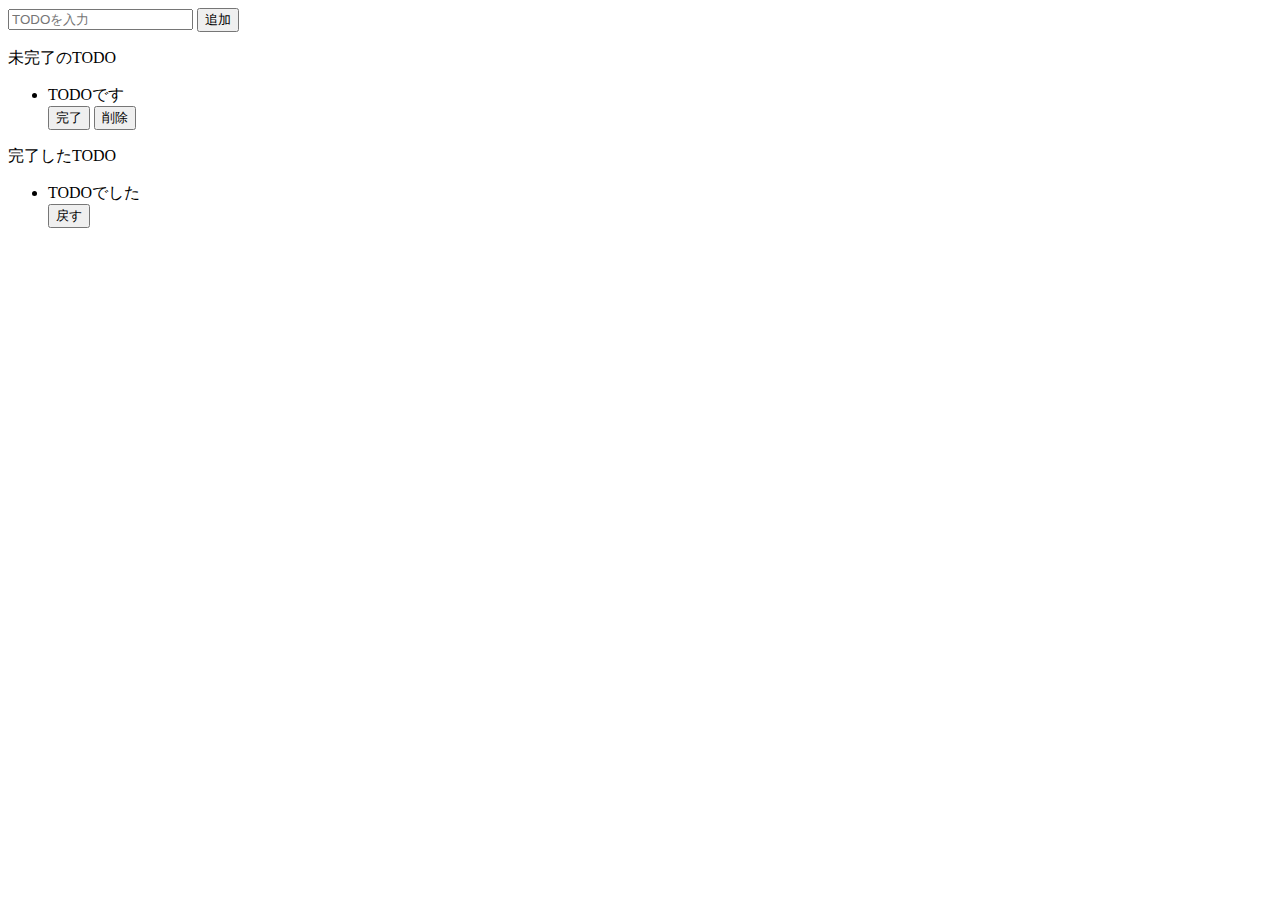
<file: index.html>
<!DOCTYPE html>
<html>
  <head>
    <title>todo-js</title>
    <meta charset="UTF-8" />
  </head>

  <body>
    <div class="inputArea">
      <input id="add-text" placeholder="TODOを入力" type="text" />
      <button id="add-button">追加</button>
    </div>

    <div class="incompleteArea">
      <p class="title">未完了のTODO</p>
      <ul id="incompleteList">
        <li class="listRow">
          <div>TODOです</div>
          <button>完了</button>
          <button>削除</button>
        </li>
      </ul>
    </div>

    <div class="completeArea">
      <p class="title">完了したTODO</p>
      <ul>
        <li class="listRow">
          <div>TODOでした</div>
          <button>戻す</button>
        </li>
      </ul>
    </div>

    <script src="src/training3.js"></script>
  </body>
</html>
</file>
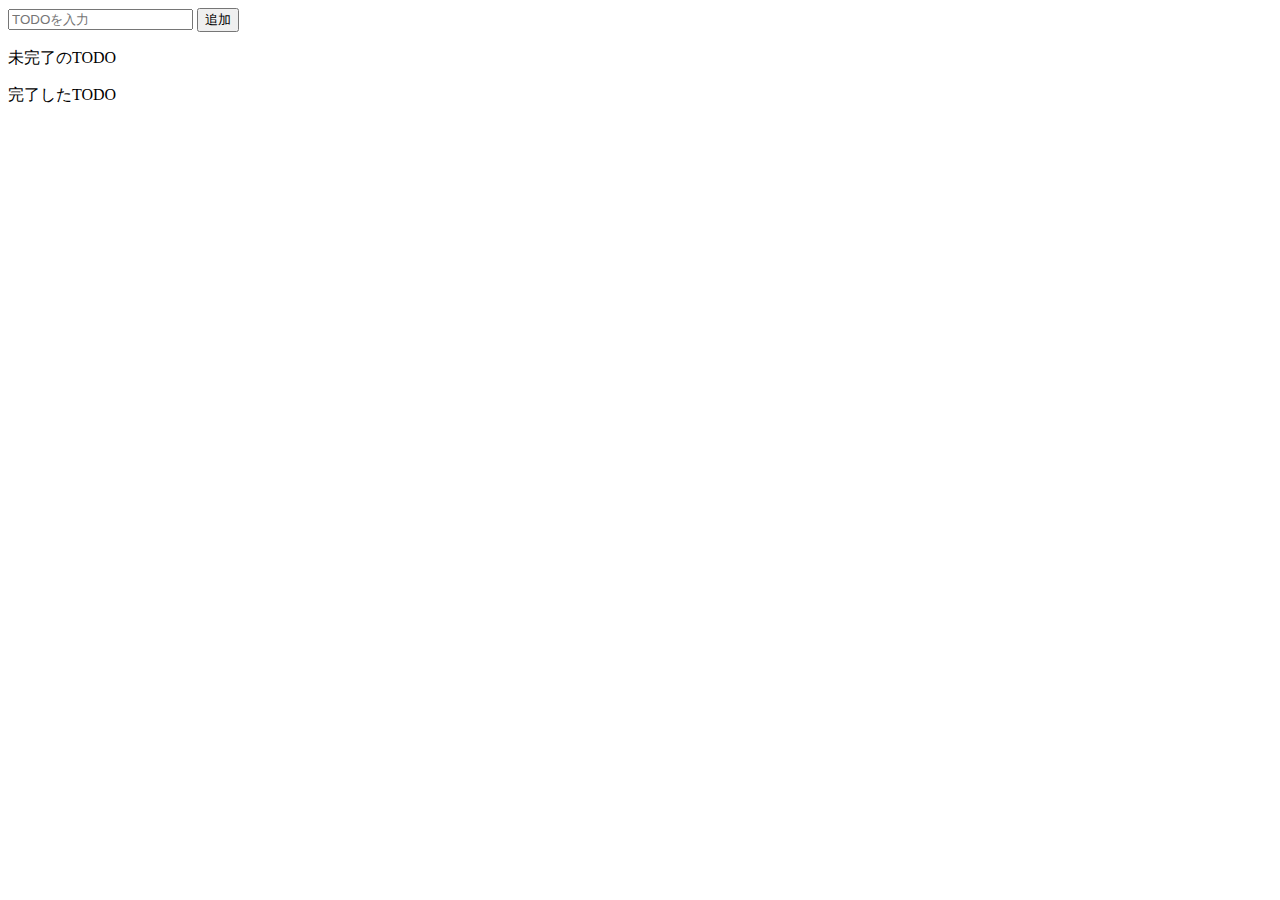
<file: training.html>
<!DOCTYPE html>
<html>
  <head>
    <title>todo-js</title>
    <meta charset="UTF-8" />
  </head>

  <body>
    <div class="inputArea">
      <input id="add-text" placeholder="TODOを入力" type="text" />
      <button id="add-button">追加</button>
    </div>

    <div class="incompleteArea">
      <p class="title">未完了のTODO</p>
      <ul id="incompleteList"></ul>
    </div>

    <div class="completeArea">
      <p class="title">完了したTODO</p>
      <ul id="completeList"></ul>
    </div>

    <script src="src/training.js"></script>
  </body>
</html>
</file>
